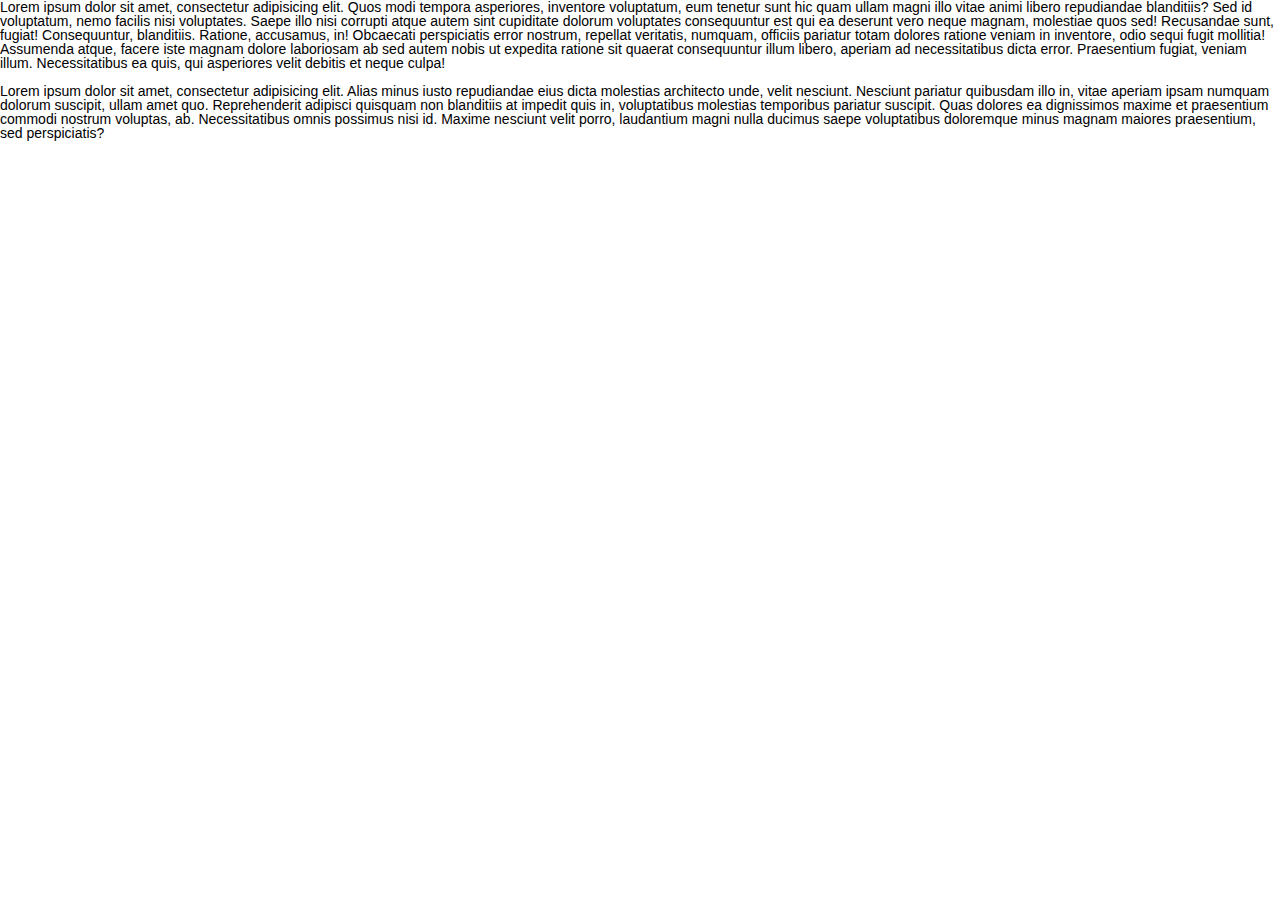
<file: src/test.html>
<!DOCTYPE html>
<html lang="en">
<head>
    <meta charset="UTF-8">
    <title>CSS - Часть 1</title>
    <link rel="stylesheet" href="css/style.css">
    <link rel="stylesheet" href="css/reset.css">
    
</head>

<body>

<div class="example-block">Lorem ipsum dolor sit amet, consectetur adipisicing elit. Quos modi tempora asperiores, inventore voluptatum, eum tenetur sunt hic quam ullam magni illo vitae animi libero repudiandae blanditiis? Sed id voluptatum, nemo facilis nisi voluptates. Saepe illo nisi corrupti atque autem sint cupiditate dolorum voluptates consequuntur est qui ea deserunt vero neque magnam, molestiae quos sed! Recusandae sunt, fugiat! Consequuntur, blanditiis. Ratione, accusamus, in! Obcaecati perspiciatis error nostrum, repellat veritatis, numquam, officiis pariatur totam dolores ratione veniam in inventore, odio sequi fugit mollitia! Assumenda atque, facere iste magnam dolore laboriosam ab sed autem nobis ut expedita ratione sit quaerat consequuntur illum libero, aperiam ad necessitatibus dicta error. Praesentium fugiat, veniam illum. Necessitatibus ea quis, qui asperiores velit debitis et neque culpa!</div>
<br>
<span class="example-string">Lorem ipsum dolor sit amet, consectetur adipisicing elit. Alias minus iusto repudiandae eius dicta molestias architecto unde, velit nesciunt. Nesciunt pariatur quibusdam illo in, vitae aperiam ipsam numquam dolorum suscipit, ullam amet quo. Reprehenderit adipisci quisquam non blanditiis at impedit quis in, voluptatibus molestias temporibus pariatur suscipit. Quas dolores ea dignissimos maxime et praesentium commodi nostrum voluptas, ab. Necessitatibus omnis possimus nisi id. Maxime nesciunt velit porro, laudantium magni nulla ducimus saepe voluptatibus doloremque minus magnam maiores praesentium, sed perspiciatis?</span>

</body>
</html>
</file>
<file: src/css/style.css>
body{
    font-family: Arial, sans-serif;
}
nav{
    width: 100%;
    height: 60px;
    background: #344051;
    }
.logo{
    float: left;
    color: #fff;
    font-size: 30px;
    line-height: 60px;
    padding-left: 190px;
}
.menu{
    float: left;
    padding-left: 175px;
}
.menu li{
    float: left;
    font-size: 16px;
    color: white;
    line-height: 60px;
    margin-right: 35px;
    text-transform: uppercase;
}
.menu li a:visited{
    color: white;
}
.main {
    width: 100%;
    height:  calc(100% - 60px);
    background: url(../Img/boy.png) 90% 100%/auto 85% no-repeat , url(../img/bg.jpg) center/cover no-repeat;
}

.title__container{
    float: left;
    margin: 150px 0px 0px 300px;
    color: #2c384a;
    text-align: center;
}
.title__container h1{
    font-size: 55px;
    font-weight: bold;   
}
.title__container h4{
    margin-top: 40px;
    font-size: 22px;
    color: #79818d;    
}
.title__container input{
    height: 40px;
    text-align: center;
    border: 2px solid #6d7682;
    background: none;
    border-radius: 5px;
    color: #79818d;
    font-size: 13px;
    padding: 0px 16px;
    margin-top: 58px;
    margin: 58px 14px 0px 14px;
}



.information{    
    width: 740px;
    margin: 0 auto;
}
.information img{
    display: block;
    margin: 0 auto;
}
.information h2{
    margin: 109px auto 50px;
    font-size: 32px;
    text-transform: uppercase;
    color: #263244;
    font-weight: 600;
    text-align: center;
}

.information hr{
    height: 4px;
    border: none;
    background: #d17700;
    width: 70px;
    margin: 0 auto 60px;
    text-align: center
}

.information p{
    margin-top: 24px;
    font-size: 17px;
}
.information .secondText{
    margin-top: 45px;
}
.information a{
    display: block;
    width: 162px;
    height: 33px;
    text-align: center;
    border: 1px solid black;
    border-radius: 8px;
    line-height: 30px;
    margin: 40px auto 0;
    font-size: 16px;
    background: url(../img/input.png) 6%/auto no-repeat;
    padding-left: 18px;
    margin-bottom: 95px;
    
}
.skills {
   width: 100%;
   background: url(../Img/bg2.jpg) center/cover no-repeat;
    
}
.skills_container{
    width: 1000px;
    margin: 0 auto;
}
.skills_container h2{
    text-align: center;
    font-size: 32px;
    color: #263244;
    padding-top: 100px;
    padding-bottom: 30px;
    font-weight: 600;
}
.skills_container h3{
    margin: 40px auto 18px;
    color: #cf7600;
    font-size: 17px;
    font-weight: 550;
}
.skills_container hr{
  height: 4px;
    border: none;
    background: #d17700;
    width: 70px;
    margin: 0 auto 60px;
    text-align: center;
}
.skills_item{
   float: left;
    width: 230px;
    text-align: center;
    margin: 0px 10px 50px;
}

.clear{
    clear:both;
}
.cases h2{
    font-size: 32px;
    text-align: center;
    margin-top: 110px;
    margin-bottom: 30px;
    color: #384354;
    font-weight: 600;
}
.cases hr{
   height: 4px;
    border: none;
    background: #d17700;
    width: 70px;
    margin: 0 auto 60px;
    text-align: center;
    margin-bottom: 38px;
}
.cases .cases_one{
    text-align: center;
    margin-bottom: 35px;
    color: #384354;
}
.cases img{
    margin: 30px 0px 0px 100px;
}
.cases h3{
    font-size: 20px;
    font-weight: 600;
    
}
.cases_left{
    width: 200px;
    float: left;
    margin-right: 82px;
    margin-left: 50px;
    color: #384354;
}
.cases_left p{
    font-size: 17px;
    margin: 16px 0px;
}
.cases_left a{
    margin-top: 25px;
    display: block;
    width: 100%;
    background: #63b5ae;
    height: 44px;
    line-height: 44px;
    text-align: center;
    color: white;
    font-size: 20px;
    border-radius: 8px;
}
.cases_right{color: #384354;}
.cases_right h4{
   font-size: 25px;
 }
.cases_right p{
    font-size: 20px;
    margin-top: 10px;
}
.cost h2{
    margin-top: 200px;
    font-size: 32px;
    text-align: center;
    font-weight: 600;
    color: #384354;
}
.cost h3{
    font-size: 20px;
    font-weight: 550;
    margin-left: 200px;
}
.cost select{
    background: #eeeeee;
    width: 890px;
    height: 40px;
    margin: 17px auto 17px 200px;
}
.cost hr{
    background: #384354;
    width: 890px;
    height: 2px;
    margin: 17px auto 17px 200px;
}
.cost h4{
    font-size: 17px;
}
.cost p{
    font-size: 17px;
}
.cost_one{
    width: 200px;
    float: left;
    margin: 0px auto 17px 200px;
    color: #384354;
}
.cost_two{
    float: right;
    margin-right: 255px;
    color: #384354;
}

.statistics{
    background: url(../Img/bg3.jpg) center/cover no-repeat;
    width: 100%
}
.statistics_container{
    width: 1000px;
    margin: 0 auto;
}
.statistics_item{
    float: left;
    width: 168px;
    text-align: center;
    margin: 0px 41px 50px;
}

.statistics_container h2{
    text-align: center;
    font-size: 32px;
    font-weight: 600;
    color: #384354;
    padding-top: 80px;
    padding-bottom: 30px;
}
.statistics_container hr{
    height: 4px;
    border: none;
    background: #d17700;
    width: 70px;
    margin: 0 auto 60px;
    text-align: center;
    margin-bottom: 38px;
}
.statistics_container h3{
    font-size: 32px;
    font-weight: 800;
    color: #384354;
    margin: 36px auto 20px;
}
.statistics_container h4{
    font-size: 23px;
    color: #384354;
}

.reviws{
    text-align: center;
    margin-bottom: 50px;
}
.reviws h2{
    font-size: 32px;
    color: #384354;
    font-weight: 600;
    margin-top: 50px;
}
.reviws hr{
    height: 4px;
    border: none;
    background: #d17700;
    width: 70px;
    text-align: center;
    margin: 30px auto 38px;
}
.reviws p{
    width: 700px;
    margin: 36px auto;
}
.reviws b{
    font-weight: 550;
}
.contacts{
    background: url(../Img/bg4.jpg) center/cover no-repeat;
    width: 100%;   
}
.contacts_container{
    text-align: center;
    color: #fff;
    width: 100%;
    margin: 0 auto;
}
.contacts_container h2{ 
    font-size: 32px;
    font-weight: 550;
    color: #fff;
    padding-top: 80px;
}
.contacts_container hr{
    height: 4px;
    border: none;
    background: #d17700;
    width: 70px;
    text-align: center;
    margin: 30px auto 38px; 
}
.contacts_container .cont1{
     margin: 50px auto;
}
.contacts_container p{
    font-size: 17px;
}
.contacts_item{
    float: left;
    text-align: center;
    width: 200px;
    margin: 0 112px;
}
.contacts_container h3{
    font-size: 19px;
    font-weight: 550;
}
.contacts_container .text{
    text-align: center;
    width: 354px;
    margin: 20px 13px 20px;
    height: 36px;
    background: #d2d6dc;
}
.contacts_container .text2{
    background: #d2d6dc;
    width: 736px;
    height: 96px;
    margin-bottom: 26px;
}
.contacts_container .submit{
    font-size: 17px;
    font-weight: 550;
    background: none;
    border: 3px solid #fff;
    padding: 10px;    
    color: #fff;
    border-radius: 20%;
    margin-bottom: 50px;
}
.contacts_social{
    padding: 0px 0px 50px;
}
.contacts_social a{
    text-align: center;
    padding: 0px 20px 50px;
}
.map img{
    width: 100%;
}
.footer{
    background: #354051 ;
    height: 96px;
    color: #fff ;
    text-align: center;   
}
</file>
